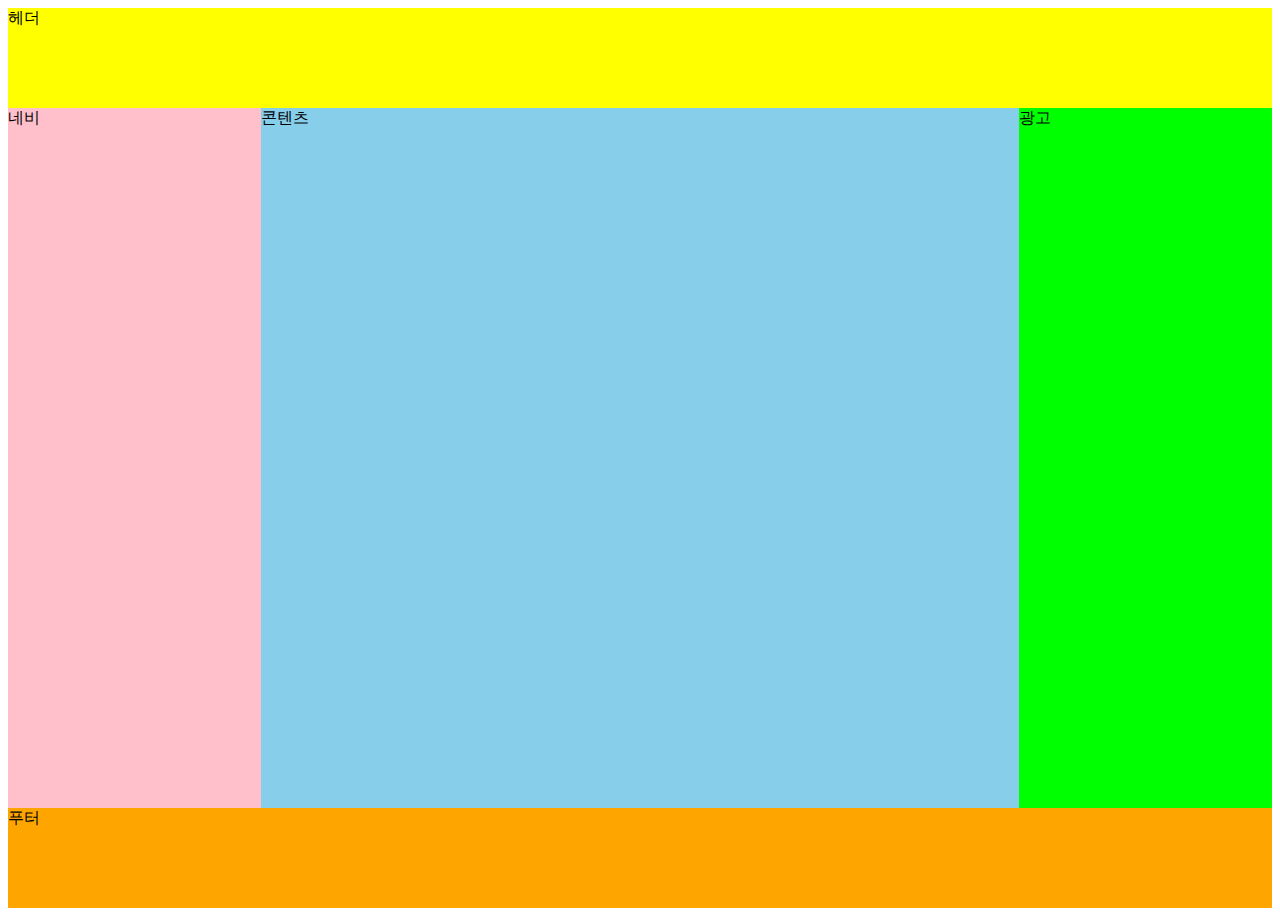
<file: grid-layout.html>
<!DOCTYPE html>
<html lang="ko-kr">
<head>
    <meta charset="UTF-8">
    <meta name="viewport" content="width=device-width, initial-scale=1.0">
    <meta http-equiv="X-UA-Compatible" content="ie=edge">
    <title>그리드 레이아웃</title>
    <link rel="stylesheet" href="css/grid-layout.css">
</head>
<body>
    <div class="container">
        <div class="header">헤더</div>
        <div class="navigation">네비</div>
        <div class="content">콘텐츠</div>
        <div class="ad">광고</div>
        <div class="footer">푸터</div>
    </div>
    
</body>
</html>
</file>
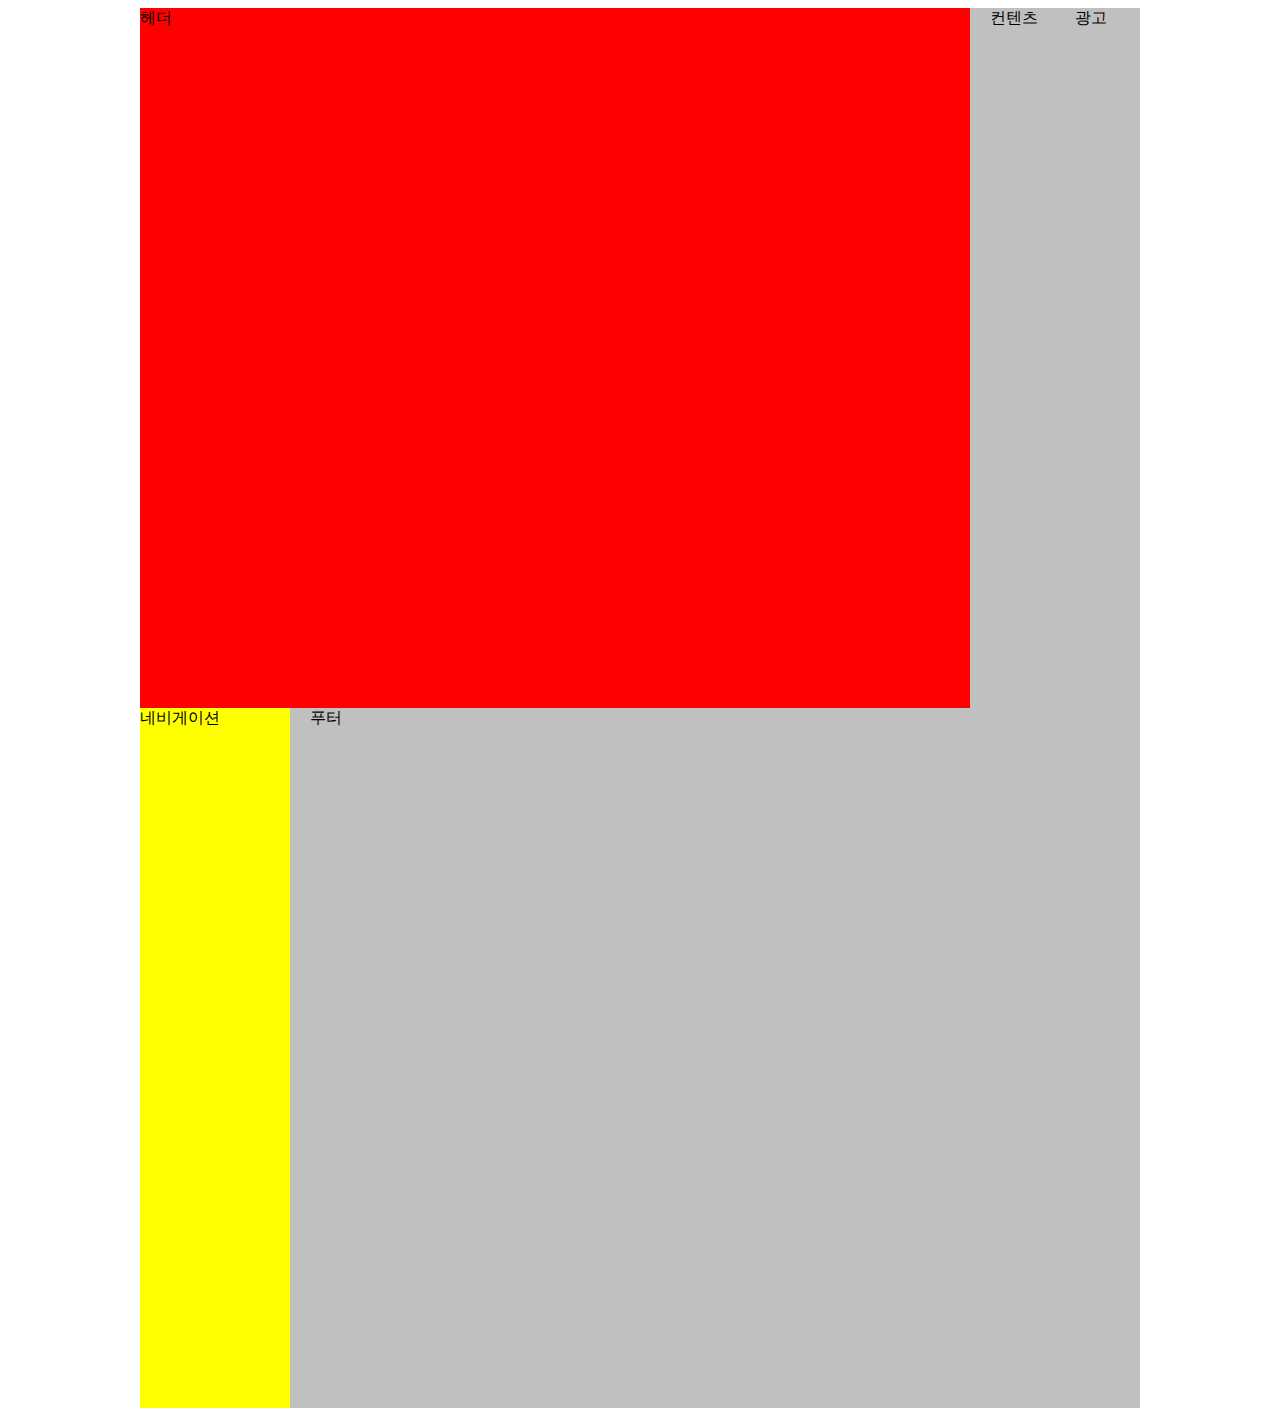
<file: grid-layout2.html>
<!DOCTYPE html>
<html lang="ko-kr">
<head>
    <meta charset="UTF-8">
    <meta name="viewport" content="width=device-width, initial-scale=1.0">
    <meta http-equiv="X-UA-Compatible" content="ie=edge">
    <title>그리드 레이아웃 (12컬럼)</title>
    <link rel="stylesheet" href="css/grid-layout2.css">
</head>
<body>
    <div class="container">
        <div class="header">헤더</div>
        <div class="navigation">네비게이션</div>
        <div class="content">컨텐츠</div>
        <div class="ad">광고</div>
        <div class="footer">푸터</div>
    </div>
</body>
</html>
</file>
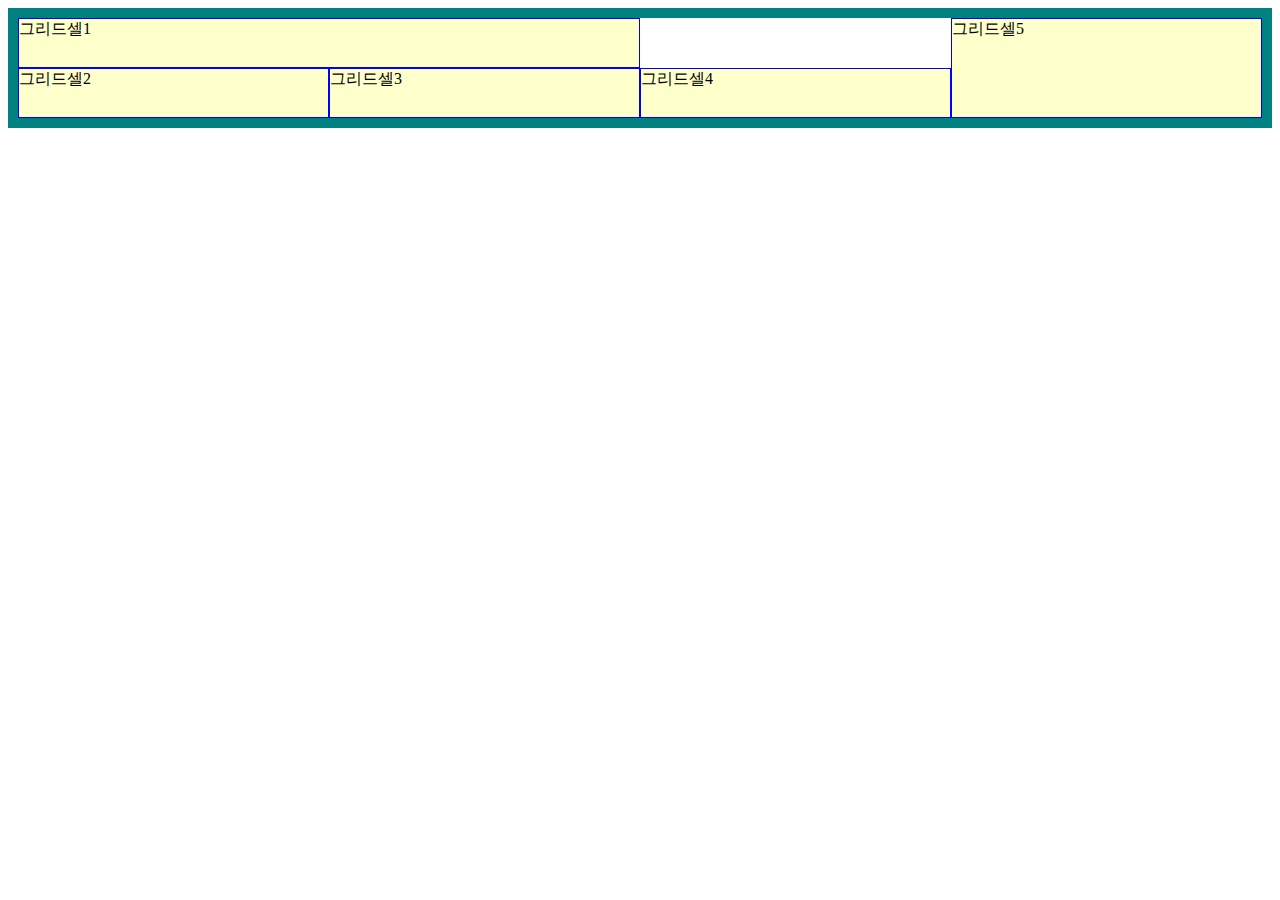
<file: grid.html>
<!DOCTYPE html>
<html lang="ko-kr">
<head>
    <meta charset="UTF-8">
    <meta name="viewport" content="width=device-width, initial-scale=1.0">
    <meta http-equiv="X-UA-Compatible" content="ie=edge">
    <title>그리드 레이아웃t</title>
    <link rel="stylesheet" href="./grid.css">
</head>
<body>
    <div class="container">
        <div class="item1">그리드셀1</div>
        <div class="item2">그리드셀2</div>
        <div class="item3">그리드셀3</div>
        <div class="item4">그리드셀4</div>
        <div class="item5">그리드셀5</div>
    </div>
    
</body>
</html>
</file>
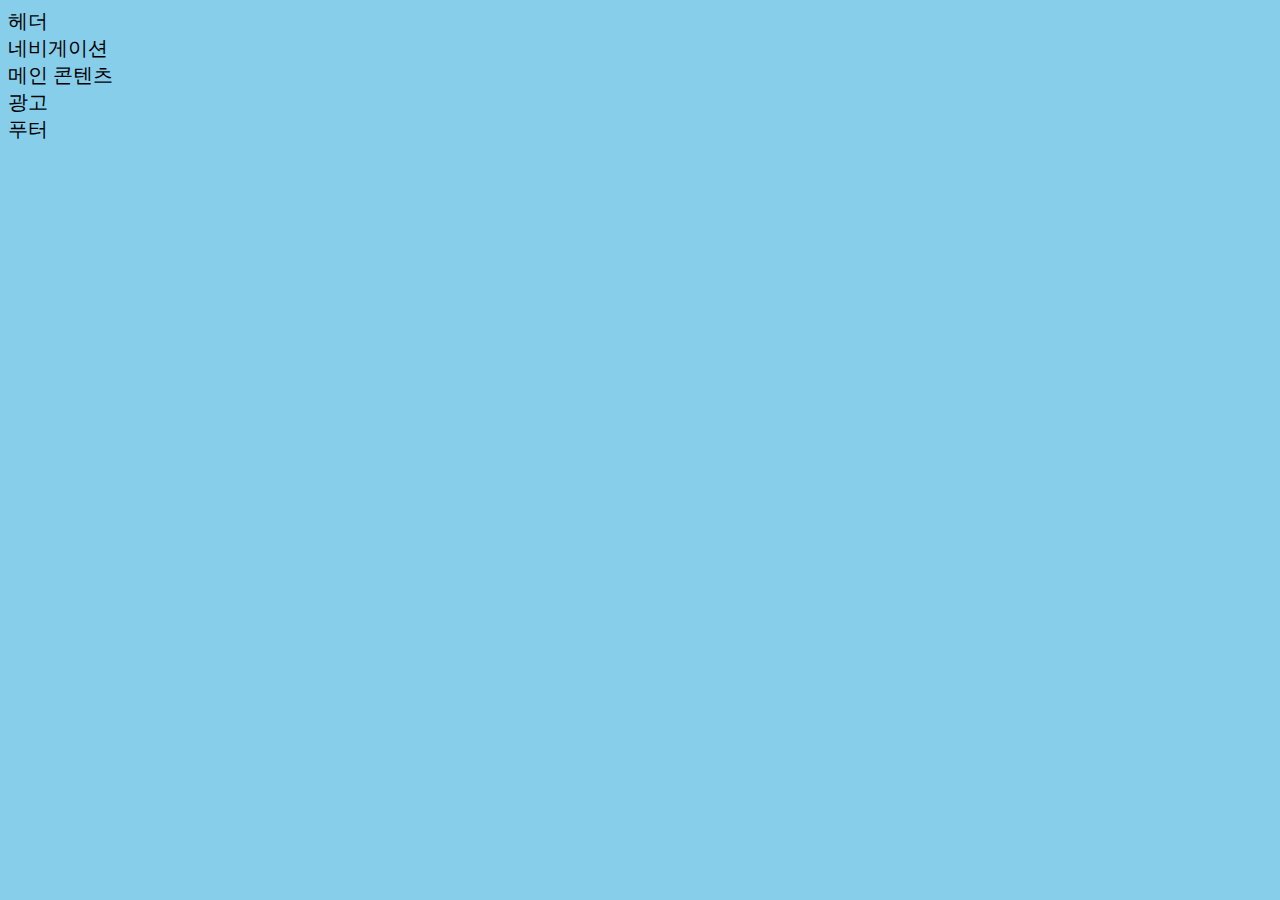
<file: media-query.html>
<!DOCTYPE html>
<html lang="ko-kr">
<head>
    <meta charset="UTF-8">
    <meta name="viewport" content="width=device-width, initial-scale=1">
    <title>미디어 쿼리</title>
    <link rel="stylesheet" href="css/media-query.css">
</head>
<body>
    <div class="container">
        <header class="header">헤더</header>
        <nav class="navigation">네비게이션</nav>
        <main class="main-content">메인 콘텐츠</main>
        <aside class="ad">광고</aside>
        <footer class="footer">푸터</footer>
    </div>
</body>
</html>
</file>
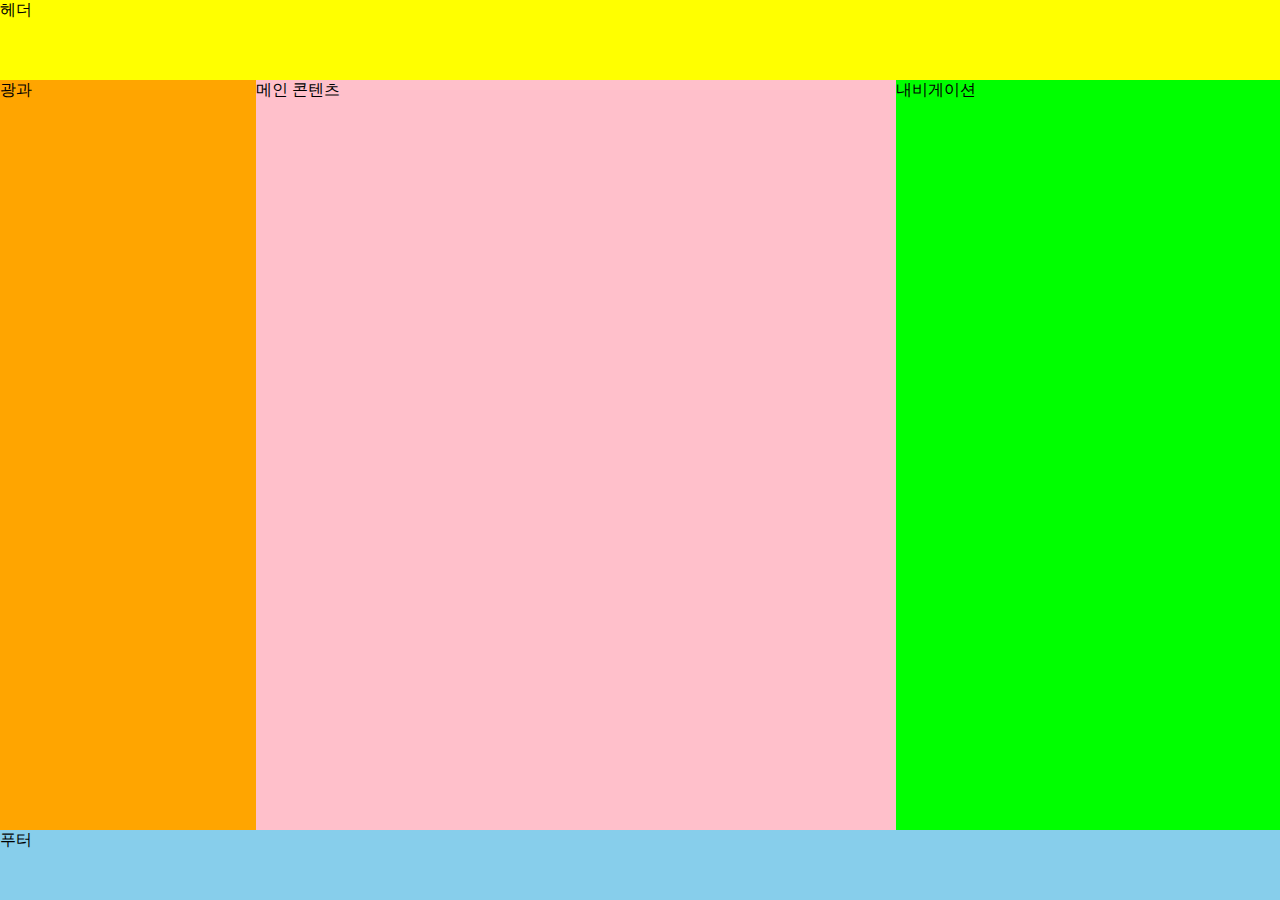
<file: html/flex.html>
<!DOCTYPE html>
<html lang="ko-KR">
<head>
  <meta charset="UTF-8">
  <meta name="viewport" content="width=device-width, initial-scale=1.0">
  <title>플렉스 박스 레이아웃</title>
  <link rel="stylesheet" href="../css/flex.css">
</head>
<body>
  <div class="container">
    <header class="header">헤더</header>
    <nav class="navigation">내비게이션</nav>
    <main class="main-content">메인 콘텐츠</main>
    <aside class="ad">광과</aside>
    <footer class="footer">푸터</footer>
  </div>
</body>
</html>
</file>
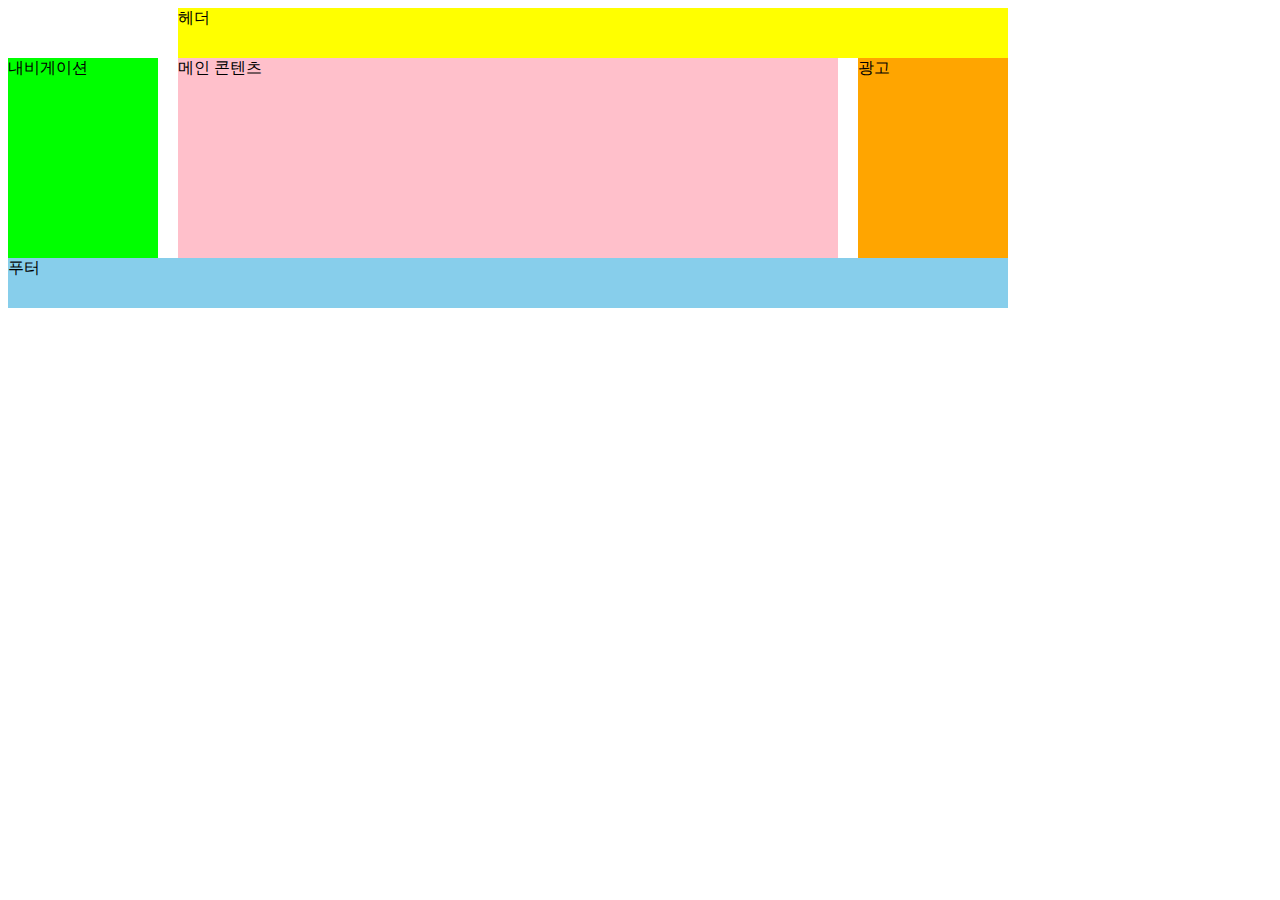
<file: html/grid.html>
<!DOCTYPE html>
<html lang="ko-KR">
<head>
  <meta charset="UTF-8">
  <meta name="viewport" content="width=device-width, initial-scale=1.0">
  <title>CSS 그리드 시스템</title>
  <link rel="stylesheet" href="../css/grid.css">
</head>
<body>
  <div class="container">
      <header class="header">헤더</header>
      <nav class="navigation">내비게이션</nav>
      <main class="main-content">메인 콘텐츠</main>
      <aside class="ad">광고</aside>
      <footer class="footer">푸터</footer>
    </div>
</body>
</html>
</file>
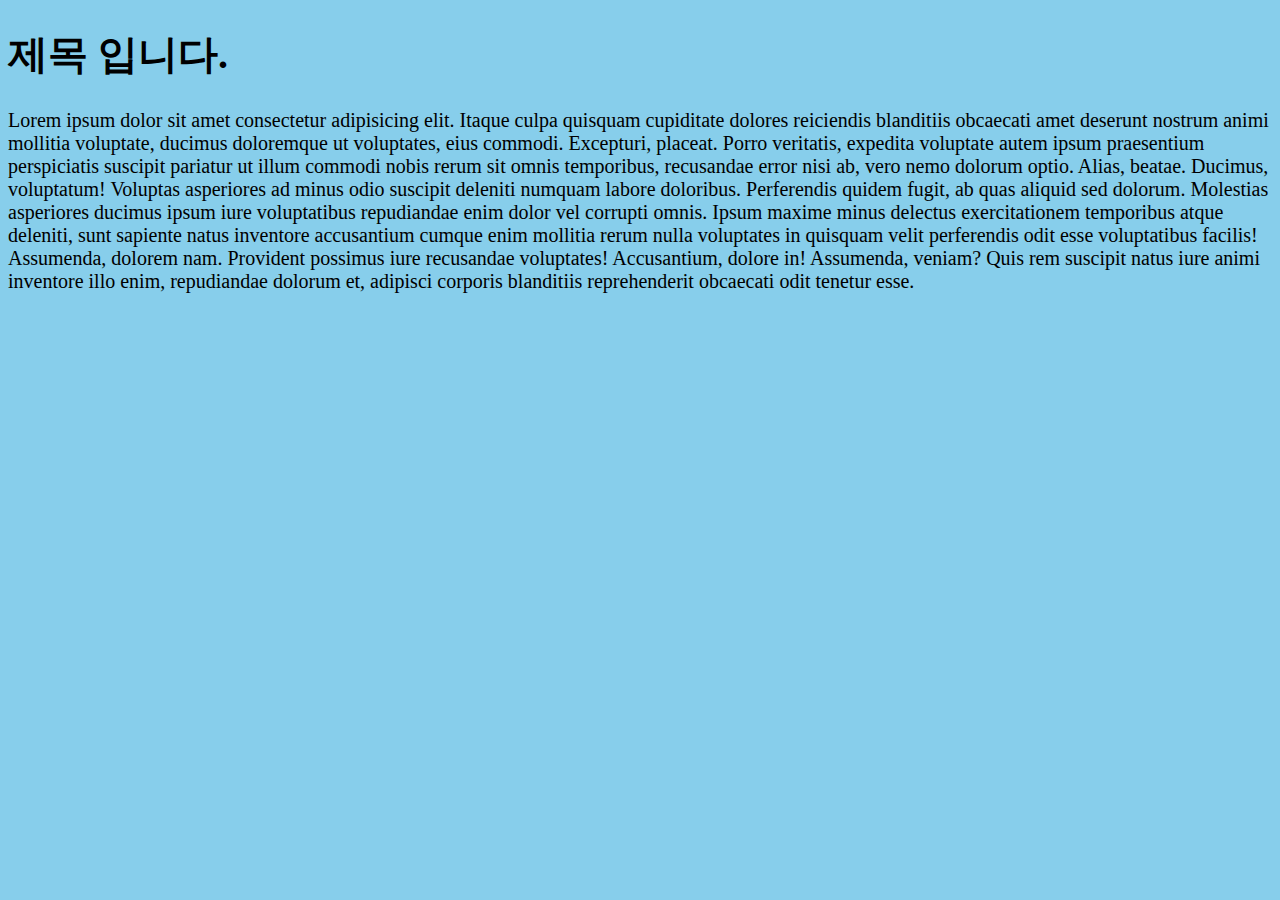
<file: html/media-query.html>
<!DOCTYPE html>
<html lang="ko-KR">
<head>
  <meta charset="UTF-8">
  <meta name="viewport" content="width=device-width, initial-scale=1.0">
  <title>미디어쿼리</title>
  <link rel="stylesheet" href="../css/media-query.css">
</head>
<body>
  <h1>제목 입니다.</h1>
  <p>
    <span>Lorem ipsum dolor sit amet consectetur adipisicing elit. Itaque culpa quisquam cupiditate dolores reiciendis blanditiis obcaecati amet deserunt nostrum animi mollitia voluptate, ducimus doloremque ut voluptates, eius commodi. Excepturi, placeat.</span>
    <span>Porro veritatis, expedita voluptate autem ipsum praesentium perspiciatis suscipit pariatur ut illum commodi nobis rerum sit omnis temporibus, recusandae error nisi ab, vero nemo dolorum optio. Alias, beatae. Ducimus, voluptatum!</span>
    <span>Voluptas asperiores ad minus odio suscipit deleniti numquam labore doloribus. Perferendis quidem fugit, ab quas aliquid sed dolorum. Molestias asperiores ducimus ipsum iure voluptatibus repudiandae enim dolor vel corrupti omnis.</span>
    <span>Ipsum maxime minus delectus exercitationem temporibus atque deleniti, sunt sapiente natus inventore accusantium cumque enim mollitia rerum nulla voluptates in quisquam velit perferendis odit esse voluptatibus facilis! Assumenda, dolorem nam.</span>
    <span>Provident possimus iure recusandae voluptates! Accusantium, dolore in! Assumenda, veniam? Quis rem suscipit natus iure animi inventore illo enim, repudiandae dolorum et, adipisci corporis blanditiis reprehenderit obcaecati odit tenetur esse.</span>
  </p>
</body>
</html>
</file>
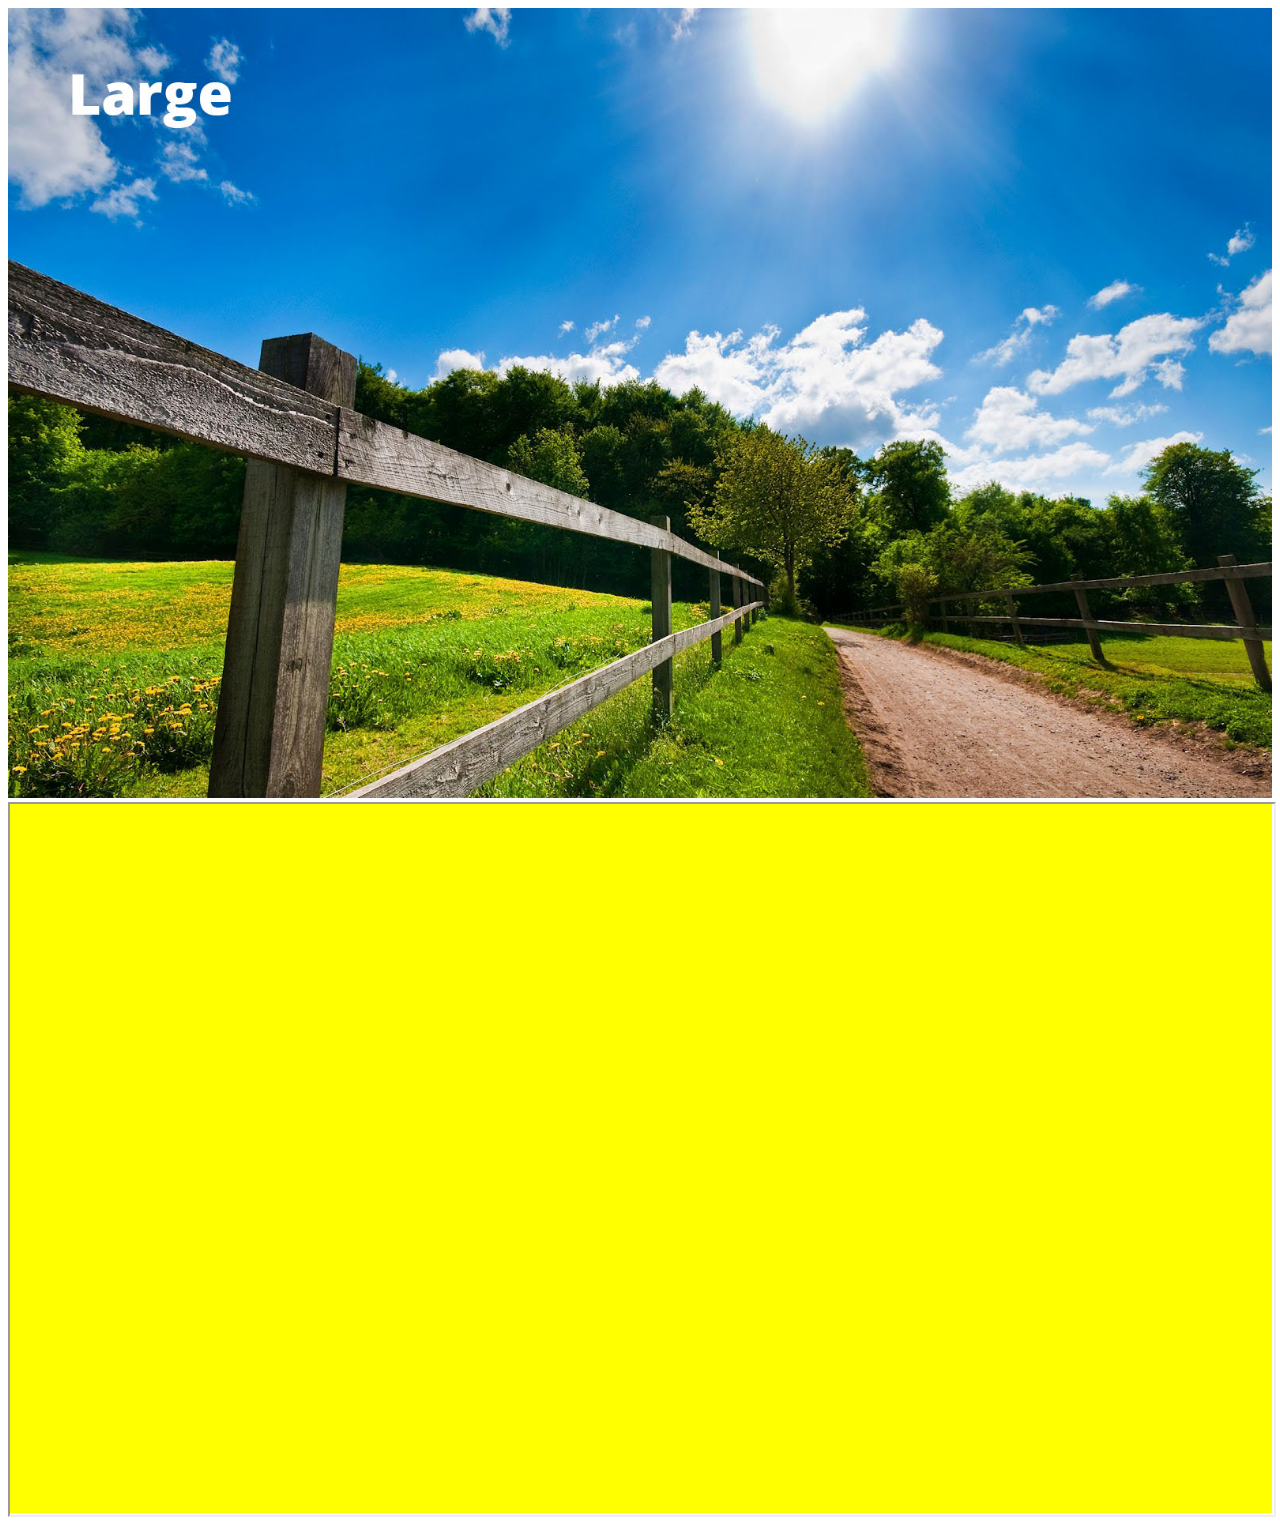
<file: html/responsive.html>
<!DOCTYPE html>
<html lang="ko-KR">
<head>
  <meta charset="UTF-8">
  <!-- <meta name="viewport" content="width=device-width, initial-scale=1.0"> -->
  <title>반응형 이미지</title>
  <link rel="stylesheet" href="../css/responsive.css">
</head>
<body>
  <figure class="rwd-container">
    <img class="rwd-img" src="../images/large.jpg" alt="">
  </figure>
  <figure class="rwd-container">
    <div class="rwd-iframe-container">
      <iframe class="rwd-iframe" src="https://www.youtube.com/embed/fH1npiYvlOc" allowfullscreen></iframe>
    </div>
  </figure>

</body>
</html>
</file>
<file: css/grid-layout.css>
@charset "utf-8";

.container{
  background: silver;
  display: grid;
}
.header{
  background: yellow;
  grid-area: head;
}
.navigation{
  background: pink;
  grid-area: nav;
}
.content{
  background: skyblue;
  grid-area: content;
}
.ad{
  background: lime;
  grid-area: ad
}
.footer{
  background: orange;
  grid-area: foot
}
/* 모바일 레이아웃 */
@media screen and (max-width: 800px){
  .container{
    grid-template-columns: 1fr 1fr;
    /* grid-template-rows: repeat(5, minmax(50px, auto)); */
    grid-auto-rows: minmax(50px, auto);
    grid-template-areas: "head head"
                         "nav nav"
                         "ad content"
                         "foot foot"
  }
  .header, .navigation, .ad{
    order: -1;
  }
  /* .header, .navigation, .footer{
    grid-column: 1 / span 2;
  } */
  .content{
    height: calc(100vh - 150px);
  }
}
@media screen and (min-width: 801px){
  .container{
    margin: 0 auto;
    max-width: 1600px;
    grid-template-columns: 1fr 3fr 1fr;
    grid-auto-rows: minmax(100px, auto);
    grid-template-areas: "head head head"
                         "nav content ad"
                         "foot foot foot"
  }
  /* .header, .footer{
    grid-column: 1 / span 3;
  } */
  .navigation, .content, .ad{
    height: calc(100vh - 200px);
  }
}










@media screen and (max-width: 800px){
  .container{
    grid-template-columns: 1fr;
    grid-template-rows: repeat(5,minmax(50px, auto));
  }
  .header, .navigation, .ad{
    order: -1;
  }
  .content{
    height: calc(100vh - 200px);
  }
}
@media screen and (min-width: 801px){
  .container{
    max-width: 1600px;
    margin: 0 auto;
    grid-template-columns: 1fr 3fr 1fr;
    grid-template-rows: repeat(3,minmax(100px, auto));
  }
  .header{
    grid-area: 1/1/2/4;
  }
  .footer{
    grid-area: 3/1/4/4;
  }
  .navigation, .content, .ad{
    height: calc(100vh - 200px);
  }
}
</file>
<file: css/grid-layout2.css>
@charset "utf-8";

.container{
    margin:0 auto;
    display: grid;
    max-width: 1000px;
    background: silver;
    grid-template-columns: repeat(12, 65px);
    grid-auto-rows: minmax(100px, auto);
    grid-column-gap: 20px;
}

.navigation, .content, .ad{
    height: calc(100vh - 200px);
}

.header{
    background: red;
    grid-column: 1/ span 10;
}

.navigation{
    background: yellow;
    grid-column: 1/span 2;
    grid-row: 2/3;
}
</file>
<file: grid.css>
@charset "utf-8";

*{
    box-sizing:border-box;
}

.container{
    border: 10px solid teal;
    display:grid;
    grid-template-columns: repeat(4, 2fr);
    grid-template-rows:repeat(2, minmax(50px, auto));
    grid-template-areas: "item1 item1 . item5"
                         "item2 item3 item4 item5"
}
[class^="item"]{
    background: #ffffcc;
    border:1px solid blue;
}
.item1{
    grid-area: item1;
}
.item2{
    grid-area: item2;
}
.item3{
    grid-area: item3;
}
.item4{
    grid-area: item4;
}
.item5{
    grid-area: item5;
}


/* .item3{
    grid-row-start:1;
    grid-row-end:3;
    grid-column-start:3;
    grid-column-end:4;
    
    grid-row: 1/3;
    grid-column: 2/3;

    row-start/row-end/column-start/column-end
    grid-area: 1/3/3/5;
} */
/* .item5{
    order:-1;
} */
</file>
<file: css/media-query.css>
@charset "utf-8";
/* Mobile CSS */
html{
  font-size: 10px;
}
body{
  background-color: yellow;
}
/* Tablet, Laptop CSS */
@media screen and (min-width: 50em){
  html{
    font-size: 14px;
  }
  body{
    background-color: pink;
  }
}
/* Wide Screen CSS */
@media screen and (min-width: 64em){
  html{
    font-size: 20px;
  }
  body{
    background-color: skyblue;
  }
}
</file>
<file: css/flex.css>
@charset "utf-8";
/* ALL Device, Mobile Device */
body{
  margin: 0;
}
.container{
  background-color: silver;
  display: flex;
  flex-direction: row;
  flex-wrap: wrap;
}
.header, .navigation, .main-content, .ad, .footer{
  flex-basis: 100%;
  height: 50px;
}
.header, .navigation, .ad{
  order: -1;
}
.header{
  background-color: yellow;
}
.navigation{
  background-color: lime;
}
.main-content{
  background-color: pink;
  height: calc(100vh - 200px);
}
.ad{
  background-color: orange;
}
.footer{
  background-color: skyblue;
}

/* Tablet , Laptop Device */
@media screen and (min-width: 50em){
  .main-content, .ad{
    height: calc(100vh - 150px);
  }
  .main-content{
    flex-basis: 70%;
  }
  .ad{
    flex-basis: 30%;
  }
}
/* Desktop & Wide Screen Device */
@media screen and (min-width: 64em){
  .container{
    max-width: 1600px;
    margin: 0 auto;
  }
  .header, .ad{
    order: -2;
  }
  .navigation{
    order: 0;
  }
  .main-content{
    order: -1;
  }
  .header{
    height: 80px;
  }
  .navigation{
    height: calc(100vh - 150px);
    flex-basis: 30%;
    order: 0;
  }
  .main-content{
    flex-basis: 50%;
  }
  .ad{
    flex-basis: 20%;
  }
  .footer{
    height: 70px;
  }
}
</file>
<file: css/grid.css>
@charset "utf-8";

.container{
  display: grid;
  grid-template-columns: repeat(12, 65px);
  grid-auto-rows: minmax(50px, auto);
  grid-column-gap: 20px;
}
.header, .navigation, .main-content, .ad, .footer{
  grid-column: 1/13;
}
.header{
  background-color: yellow;
  grid-column: 3/13;
}
.navigation{
  background-color: lime;
  grid-row: 2/6;
  grid-column: 1/3;
}
.main-content{
  background-color: pink;
  grid-row: 2/6;
  grid-column: 3/11;
}
.ad{
  background-color: orange;
  grid-row: 2/6;
  grid-column: 11/13;
}
.footer{
  background-color: skyblue;
  grid-row: 6/7;
}
</file>
<file: css/responsive.css>
@charset "utf-8";
body{
  display: flex;
  flex-wrap: wrap;
}
.rwd-container{
  margin: 0;
  padding: 0;
  flex-basis: 100%;
}
.rwd-iframe-container{
  width: 100%;
  height: 0 !important;
  padding-top: 56.25%;
  background: yellow;
  position: relative;
}
.rwd-iframe{
  position: absolute;
  top: 0;
  left: 0;
  width: 100%;
  height: 100%;
}
.rwd-img{
  max-width: 100%;
  height: auto;
}
</file>
